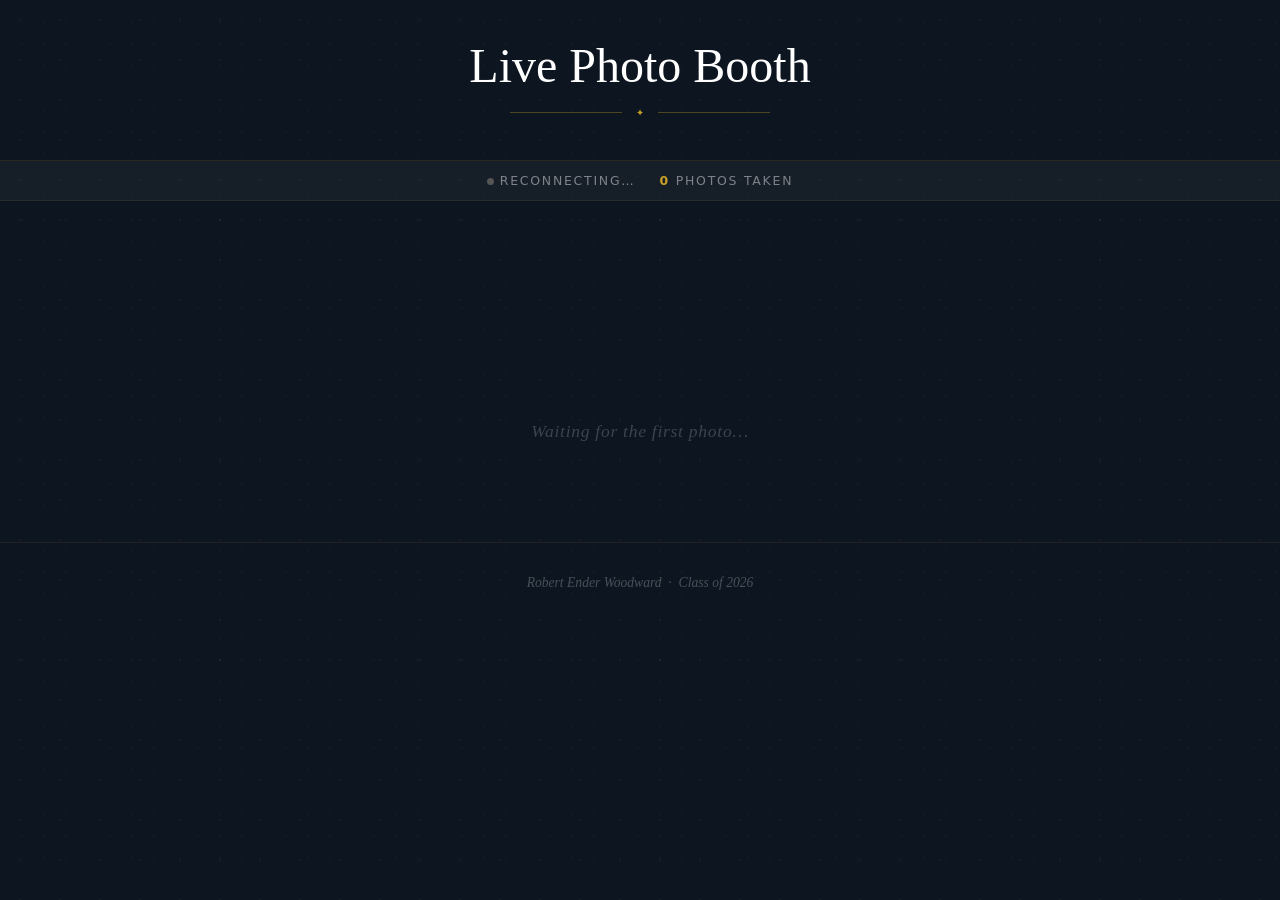
<file: booth/booth.html>
<!DOCTYPE html>
<html lang="en">
<head>
    <meta charset="UTF-8">
    <meta name="viewport" content="width=device-width, initial-scale=1.0">
    <title>Ender's Graduation &mdash; Live Photo Booth</title>
    <style>
        :root {
            --navy:  #0d1520;
            --gold:  #c9a227;
            --gold2: #e2b83a;
        }

        *, *::before, *::after { box-sizing: border-box; margin: 0; padding: 0; }

        html { -webkit-font-smoothing: antialiased; }

        body {
            background: var(--navy);
            font-family: -apple-system, BlinkMacSystemFont, 'Segoe UI', system-ui, sans-serif;
            min-height: 100vh;
            overflow-x: hidden;
        }

        /* star field */
        body::before {
            content: '';
            position: fixed;
            inset: 0;
            background-image:
                radial-gradient(rgba(201,162,39,0.07) 1px, transparent 1px),
                radial-gradient(rgba(255,255,255,0.025) 1px, transparent 1px);
            background-size: 40px 40px, 22px 22px;
            background-position: 0 0, 11px 11px;
            pointer-events: none;
            z-index: 0;
        }

        /* ── header ── */
        .site-header {
            position: relative;
            z-index: 10;
            padding: 40px 32px 28px;
            text-align: center;
            border-bottom: 1px solid rgba(201,162,39,0.15);
        }

        .header-title {
            font-family: Georgia, 'Times New Roman', serif;
            font-size: clamp(1.8rem, 5vw, 3rem);
            font-weight: 400;
            color: #fff;
            line-height: 1.1;
        }

        .header-rule {
            display: flex;
            align-items: center;
            justify-content: center;
            gap: 14px;
            margin: 14px auto;
            max-width: 260px;
        }
        .h-line    { flex: 1; height: 1px; background: rgba(201,162,39,0.35); }
        .h-diamond { color: var(--gold); font-size: 0.6rem; }

        /* ── status bar ── */
        .status-bar {
            position: relative;
            z-index: 10;
            display: flex;
            align-items: center;
            justify-content: center;
            gap: 24px;
            padding: 12px 24px;
            background: rgba(255,255,255,0.04);
            border-bottom: 1px solid rgba(201,162,39,0.1);
            font-size: 0.78rem;
            letter-spacing: 0.14em;
            text-transform: uppercase;
            color: rgba(255,255,255,0.45);
        }

        .status-count { color: var(--gold); font-weight: 700; }

        .ws-dot {
            display: inline-block;
            width: 7px; height: 7px;
            border-radius: 50%;
            background: #555;
            margin-right: 6px;
            transition: background 0.3s;
        }
        .ws-dot.live { background: #3cdc78; box-shadow: 0 0 6px #3cdc78; }

        /* ── masonry grid ── */
        .collage-grid {
            position: relative;
            z-index: 5;
            columns: 4;
            column-gap: 18px;
            padding: 40px 36px 80px;
            max-width: 1500px;
            margin: 0 auto;
        }

        @media (max-width: 1200px) { .collage-grid { columns: 3; } }
        @media (max-width: 800px)  { .collage-grid { columns: 2; column-gap: 12px; padding: 24px 16px 60px; } }
        @media (max-width: 480px)  { .collage-grid { columns: 1; } }

        /* ── polaroid card (exact match to collage.html) ── */
        .photo-card {
            display: inline-block;
            width: 100%;
            break-inside: avoid;
            margin-bottom: 18px;
            background: #fff;
            padding: 10px 10px 38px;
            border-radius: 2px;
            box-shadow:
                0 6px 24px rgba(0,0,0,0.45),
                0 2px 6px rgba(0,0,0,0.25);
            transition: transform 0.35s cubic-bezier(0.25,0.46,0.45,0.94),
                        box-shadow 0.35s ease;
            cursor: default;
        }

        .photo-card img {
            width: 100%;
            display: block;
            border-radius: 1px;
            object-fit: cover;
        }

        .photo-card figcaption {
            text-align: center;
            font-family: -apple-system, sans-serif;
            font-size: 0.72rem;
            letter-spacing: 0.14em;
            text-transform: uppercase;
            color: #888;
            margin-top: 10px;
            line-height: 1;
        }

        /* fixed rotations for grid stability */
        .photo-card:nth-child(7n+1) { transform: rotate(-2.6deg); }
        .photo-card:nth-child(7n+2) { transform: rotate(1.9deg);  }
        .photo-card:nth-child(7n+3) { transform: rotate(-3.2deg); }
        .photo-card:nth-child(7n+4) { transform: rotate(2.4deg);  }
        .photo-card:nth-child(7n+5) { transform: rotate(-1.5deg); }
        .photo-card:nth-child(7n+6) { transform: rotate(3.0deg);  }
        .photo-card:nth-child(7n+7) { transform: rotate(-2.1deg); }

        .photo-card:hover {
            transform: rotate(0deg) scale(1.04) translateY(-6px) !important;
            box-shadow:
                0 18px 48px rgba(0,0,0,0.55),
                0 0 0 2px rgba(201,162,39,0.6);
            z-index: 100;
            position: relative;
        }

        /* ── slide-in animation for new photos ── */
        @keyframes drop-in {
            from {
                opacity: 0;
                transform: translateY(-40px) scale(0.92);
            }
            to {
                opacity: 1;
            }
        }

        .photo-card.new {
            animation: drop-in 0.55s cubic-bezier(0.22, 1, 0.36, 1) forwards;
        }

        /* ── empty state ── */
        .empty-state {
            position: relative;
            z-index: 5;
            text-align: center;
            padding: 100px 24px;
            color: rgba(255,255,255,0.2);
            font-family: Georgia, serif;
            font-style: italic;
            font-size: 1.1rem;
            letter-spacing: 0.04em;
        }

        /* Camera flash overlay */
        .flash-overlay {
            position: fixed;
            inset: 0;
            background: white;
            opacity: 0;
            pointer-events: none;
            z-index: 9999;
            transition: opacity 0.05s;
        }
        .flash-overlay.fire {
            opacity: 0.6;
            transition: none;
        }

        /* ── footer ── */
        .site-footer {
            position: relative;
            z-index: 5;
            text-align: center;
            padding: 32px 24px 44px;
            border-top: 1px solid rgba(201,162,39,0.1);
            font-family: Georgia, serif;
            font-style: italic;
            color: rgba(255,255,255,0.25);
            font-size: 0.85rem;
        }
    </style>
</head>
<body>

    <header class="site-header">
        <h1 class="header-title">Live Photo Booth</h1>
        <div class="header-rule">
            <span class="h-line"></span>
            <span class="h-diamond">&#10022;</span>
            <span class="h-line"></span>
        </div>
    </header>

    <div class="status-bar">
        <span><span class="ws-dot" id="wsDot"></span><span id="wsLabel">connecting&hellip;</span></span>
        <span><span class="status-count" id="photoCount">0</span>&nbsp;photos taken</span>
    </div>

    <main class="collage-grid" id="grid"></main>

    <div class="empty-state" id="emptyState">Waiting for the first photo&hellip;</div>
    <div class="flash-overlay" id="flashOverlay"></div>

    <footer class="site-footer">
        Robert Ender Woodward &nbsp;&middot;&nbsp; Class of 2026
    </footer>

    <!-- Fullscreen toggle (double-click anywhere or press F) -->
    <script>
        document.addEventListener('dblclick', function() {
            if (!document.fullscreenElement) {
                document.documentElement.requestFullscreen().catch(function(){});
            } else {
                document.exitFullscreen();
            }
        });
        document.addEventListener('keydown', function(e) {
            if (e.key === 'f' || e.key === 'F') {
                if (!document.fullscreenElement) {
                    document.documentElement.requestFullscreen().catch(function(){});
                } else {
                    document.exitFullscreen();
                }
            }
        });
    </script>

    <script>
        var grid       = document.getElementById('grid');
        var emptyState = document.getElementById('emptyState');
        var photoCount = document.getElementById('photoCount');
        var wsDot      = document.getElementById('wsDot');
        var wsLabel    = document.getElementById('wsLabel');
        var flashEl    = document.getElementById('flashOverlay');
        var count      = 0;

        // Camera shutter sound (short click)
        var audioCtx = null;
        function playShutter() {
            if (!audioCtx) audioCtx = new (window.AudioContext || window.webkitAudioContext)();
            var osc = audioCtx.createOscillator();
            var gain = audioCtx.createGain();
            osc.connect(gain);
            gain.connect(audioCtx.destination);
            osc.frequency.value = 1200;
            gain.gain.setValueAtTime(0.3, audioCtx.currentTime);
            gain.gain.exponentialRampToValueAtTime(0.001, audioCtx.currentTime + 0.08);
            osc.start(audioCtx.currentTime);
            osc.stop(audioCtx.currentTime + 0.08);
        }

        function fireFlash() {
            flashEl.classList.add('fire');
            setTimeout(function() { flashEl.classList.remove('fire'); }, 80);
        }

        function setStatus(live, label) {
            wsDot.className  = 'ws-dot' + (live ? ' live' : '');
            wsLabel.textContent = label;
        }

        function addPhoto(filename, cam, isNew) {
            if (count === 0) emptyState.style.display = 'none';
            count++;
            photoCount.textContent = count;

            var fig = document.createElement('figure');
            fig.className = 'photo-card' + (isNew ? ' new' : '');

            var img = document.createElement('img');
            img.src = '/photos/' + filename;
            img.alt = cam === 'existing' ? 'Party photo' : 'Photo from ' + cam;
            img.loading = 'lazy';

            var cap = document.createElement('figcaption');
            cap.textContent = cam === 'existing' ? '' : cam;

            fig.appendChild(img);
            fig.appendChild(cap);

            // Prepend so newest is at top
            grid.insertBefore(fig, grid.firstChild);

            // Remove animation class after it plays so hover CSS works cleanly
            if (isNew) {
                fig.addEventListener('animationend', function() {
                    fig.classList.remove('new');
                }, { once: true });
            }
        }

        function connect() {
            var proto = location.protocol === 'https:' ? 'wss:' : 'ws:';
            var ws    = new WebSocket(proto + '//' + location.host + '/ws');

            ws.onopen = function() {
                setStatus(true, 'live');
            };

            ws.onclose = function() {
                setStatus(false, 'reconnecting…');
                setTimeout(connect, 3000);
            };

            ws.onerror = function() {
                setStatus(false, 'connection error');
            };

            ws.onmessage = function(ev) {
                var data = JSON.parse(ev.data);
                if (data.photo) {
                    var isNew = !data.existing;
                    addPhoto(data.photo, data.cam || '', isNew);
                    if (isNew) {
                        fireFlash();
                        playShutter();
                    }
                }
            };
        }

        connect();
    </script>
</body>
</html>
</file>
